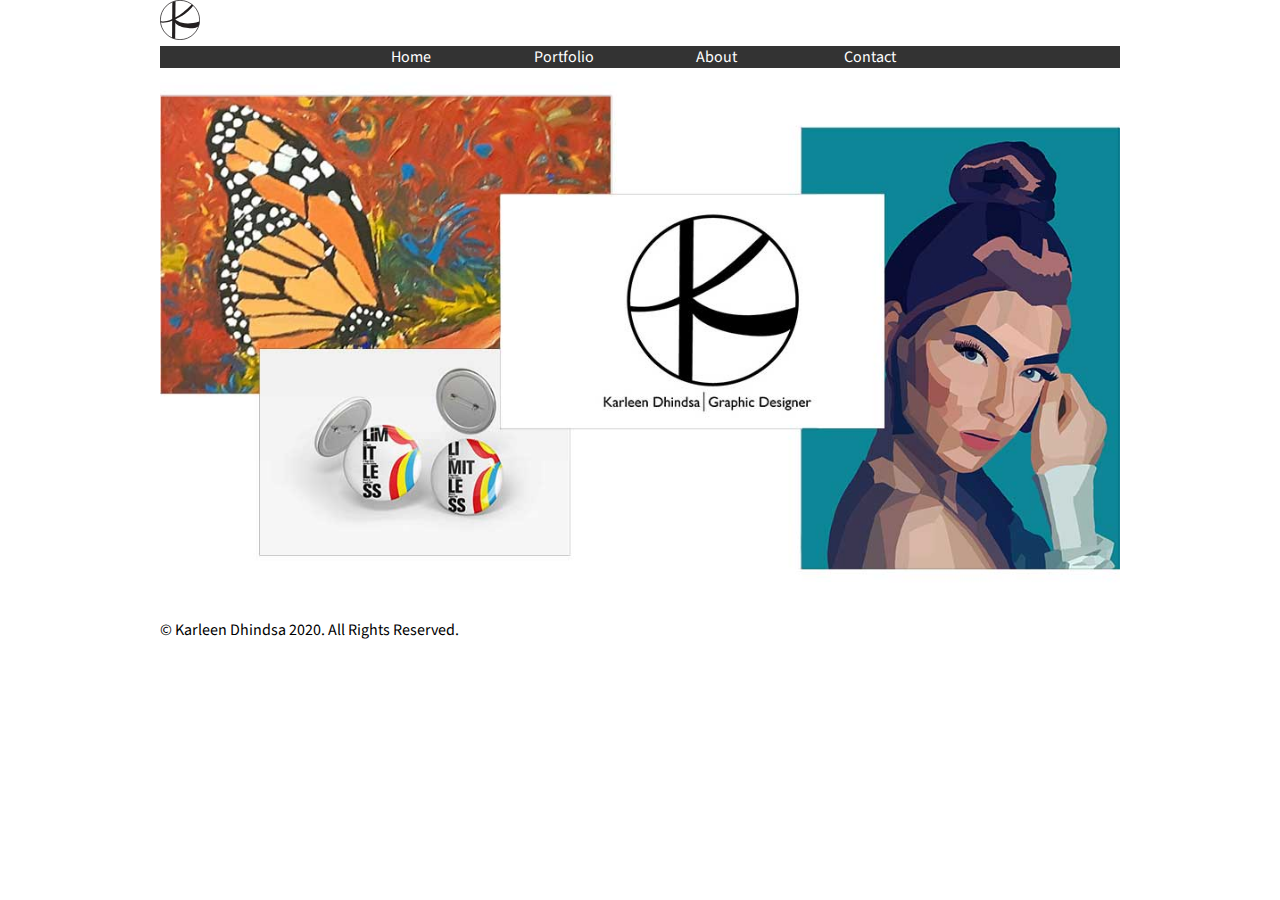
<file: index.html>
<!doctype html>
<html lang="en">
<head>
	<meta charset="utf-8">
	<meta name="viewport" content="width=device-width, initial-scale=1.0">
	<title>Homepage</title>
	<link rel="preconnect" href="https://fonts.gstatic.com">
	<link href="https://fonts.googleapis.com/css2?family=Source+Sans+Pro&display=swap" rel="stylesheet">
	<link href="styles/Website.css" rel="stylesheet">
</head>
<body>

	<div class ="container">

<header>
			<header>
			<a href="index.html"><img src="images/logo.svg"width="40px"margin></a>
		</header>

		<nav>
			<ul>
				<li><a href="index.html">Home</a></li>
				<li><a href="PortifoloPage.html">Portfolio</a></li>
				<li><a href="AboutPage.html">About</a></li>
				<li><a href="Contact.html">Contact</a></li>
			</ul>
		</nav>

<body>

	<div class="container">
				<center>
		<img src="images/Homepage.jpg"class="Homepage" width="960">

</center>
<style>

	@media screen and (max-width: 960px){
		body{
			background-color: white;
		}
	}
/* tablet*/
@media screen and (max-width: 768px){
		body{
			background-color: white;
		}
	}
/* phone*/
@media screen and (max-width: 600px){
		body{
			background-color: white;
		}
	}
</style>
</body>

<footer>
		<p>&copy; Karleen Dhindsa 2020. All Rights Reserved.</p>
		</footer> <!-- end footer  -->
</file>
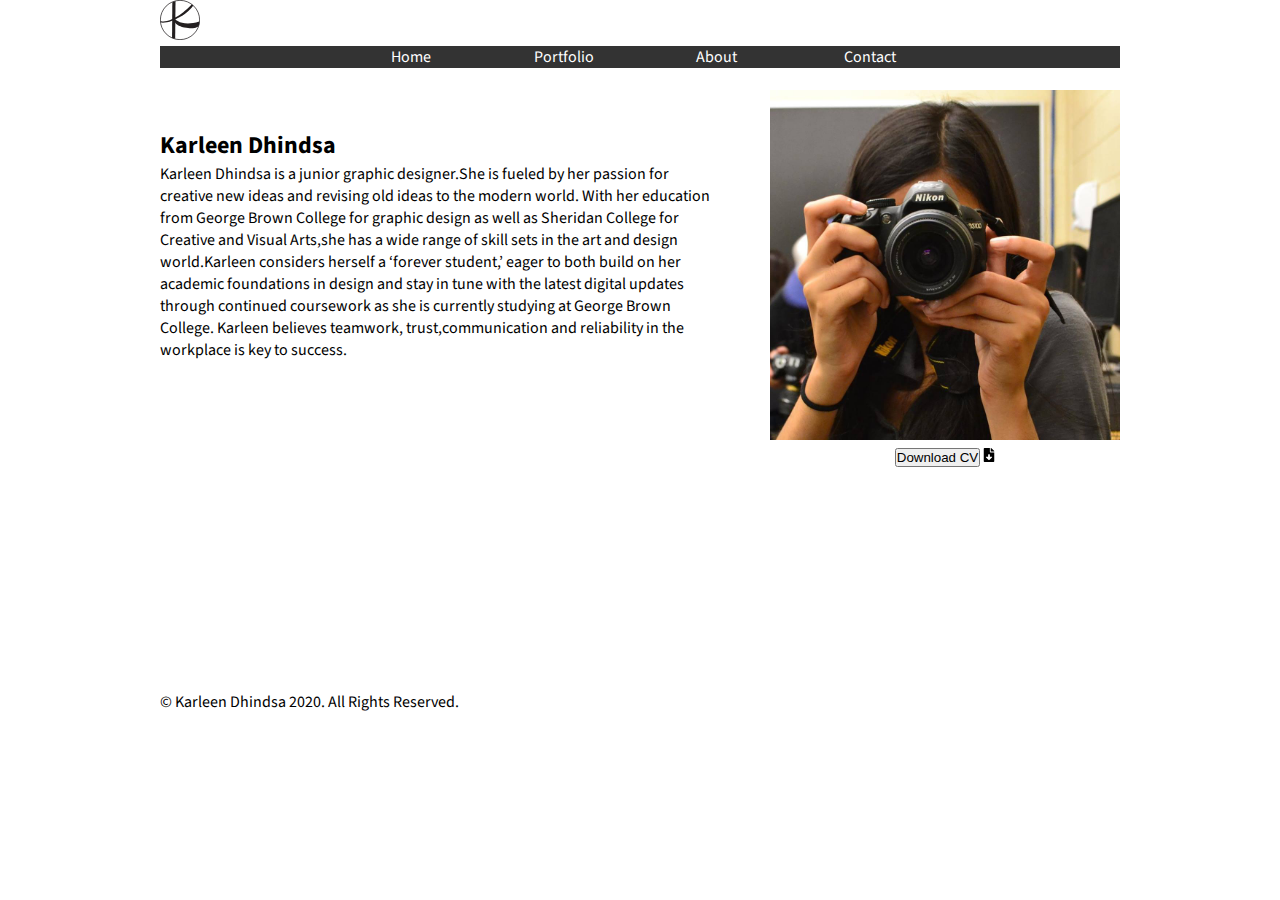
<file: AboutPage.html>
<!doctype html>
<html lang="en">
<head>
  <meta charset="utf-8">
 <meta name="viewport" content="width=device-width, initial-scale=1.0">
  <title>About Page</title>
  <link rel="preconnect" href="https://fonts.gstatic.com">
  <link href="https://fonts.googleapis.com/css2?family=Source+Sans+Pro&display=swap" rel="stylesheet">
  <link href="styles/Website.css" rel="stylesheet">
</head>
<body>

  <div class ="container">

<header>
      <header>
      <a href="index.html"><img src="images/logo.svg"width="40px"></a>
    </header>

    <nav>
      <ul>
        <li><a href="index.html">Home</a></li>
        <li><a href="PortifoloPage.html">Portfolio</a></li>
        <li><a href="AboutPage.html">About</a></li>
        <li><a href="Contact.html">Contact</a></li>
      </ul>
    </nav>

  <div class="container" 
  id="About_Me">

   </header>
    
  <aside>
      <br>
    <img src="images/About_Me.jpg" alt="Karleen Dhindsa" class="About_Me," width="350">
    
    <div class="right" style="max-width:600px">

 <center>
      <button onclick="document.location='pdfs/CV.pdf'"
      >Download CV
      </button>
       <img src="images/Download_solid.svg"alt="Download" class="About_Me" width="12px" height="14px"> 
       <!--This is from fontawesome.com the html code is <i class="fas fa-file-download"></i> but I just download the svg file :)---> 
 </center>
       
</aside>

 <h2>Karleen Dhindsa</h2>
     
      <p> Karleen Dhindsa is a junior graphic designer.She is fueled by her passion for creative new ideas and revising old ideas to the modern world. With her education from George Brown College for graphic design as well as Sheridan College for Creative and Visual Arts,she has a wide range of skill sets in the art and design world.Karleen considers herself a ‘forever student,’ eager to both build on her academic foundations in design and stay in tune with the latest digital updates through continued coursework as she is currently studying at George Brown College. Karleen believes teamwork, trust,communication and reliability in the workplace is key to success.  
      </p>
  
<br>
<br>
<br>
<br>
<br>
<br>
<br>
<br>
<br>
<br>
<br>
<br>
<br>
<br>
<br>

   <footer id="footer">
      <p>&copy; Karleen Dhindsa 2020. All Rights Reserved.</p>
</footer> 
 </div>
<!-- end footer  -->
</file>
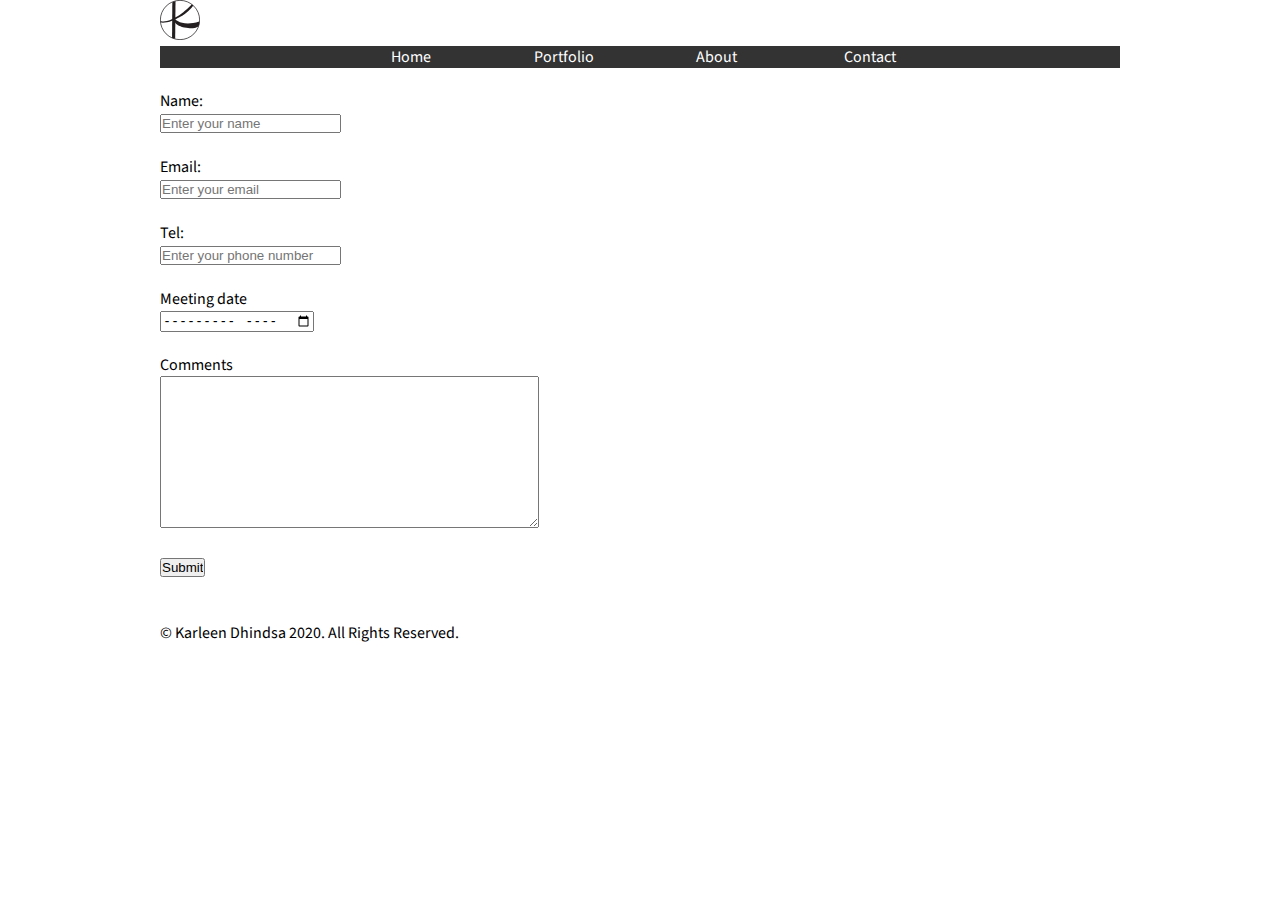
<file: Contact.html>
<!-- Contact Us section -->
<!DOCTYPE html>
<html lang="en">
<title>Contact</title>
<meta charset="UTF-8">
<meta name="viewport" content="width=device-width, initial-scale=1.0">
<link rel="preconnect" href="https://fonts.gstatic.com">
<link href="https://fonts.googleapis.com/css2?family=Source+Sans+Pro&display=swap" rel="stylesheet">
<link href="styles/Website.css" rel="stylesheet">

  <div class ="container">


<header>
      <header>
      <a href="index.html"><img src="images/logo.svg"width="40px"></a>
    </header>

    <nav>
      <ul>
      	<li><a href="index.html">Home</a></li>
        <li><a href="PortifoloPage.html">Portfolio</a></li>
        <li><a href="AboutPage.html">About</a></li>
        <li><a href="Contact.html">Contact</a></li>
      </ul>
    </nav>

  <div class="container_white_center_text_center_black_padding-32" 
  id="About_Me">

   </header>

   <br>

	<style>
	input: required{
		border-color: #900;
		border-width: 3px;
	}	
input:invalid{
	background-color: white: 
}

	</style>

	</head>
	<body>


	<form action="karleendhindsa26@gmail.com" method="get">

	<label for = "name">Name:</label>
	<br>
	<input type="text" name="name" id="name" placeholder="Enter your name" required="required">

	<br><br>

	<label for = "email">Email:</label>
	<br>
	<input type="email" name="email"id="email" placeholder="Enter your email" required="required">

	<br><br>

	<label for = "phone">Tel:</label>
	<br>
	<input type="tel" name="phone"id="phone"placeholder="Enter your phone number">

	<br><br>

	<label for = "meeting">Meeting date</label>
	<br>
	<input type="month" name="meeting"id="website">

	<br><br>
	<label for = "comments">Comments</label>
	<br>
	<textarea name="comments" id="comments" cols="45" rows="10"></textarea>

	<br><br>

	<input type="Submit" value="Submit">
	</form>

<br>
<br>
<footer id="footer">
      <p>&copy; Karleen Dhindsa 2020. All Rights Reserved.</p>
</footer>

	</body>
	</html>
</file>
<file: styles/Website.css>
*{
	padding: 0;
	margin: 0;
}

body{
	background-color: white;
	font-family: 'Source Sans Pro', sans-serif;
	color: #000000;
	font-size: 16px; /* 2em */
	
}

.container{
	width: 960px;
	justify-content: center;
	align-content: center;
	margin: auto;
	position: relative;
}

.gallery-container{
	  display: flex;  
  	  flex-wrap: wrap;
	 justify-content: center
}

.gallery {
  margin: 5px;
  float: left;
  width: 300px;
  background-color:white;
}


.gallery img {
  width: 100%;
  height: 300px;
  object-fit: cover;
}


header {
	background-color: #fff;
}

h2{
	margin-top: 60px;
	background-color: #fff
}

nav{
	background-color: #333333;
	text-align: center;

}

nav ul{

	list-style-type: none;
}

nav li{

	display: inline-block;
	color: white;
}

nav a:link{
	/*background-color: #333333;*/
	color: #ffffff;
	text-decoration: none;
	width: 150px;
	display: block;
	text-align: center;
	padding-top: 10px
	padding-bottom: 10px;
}

a:link{
	color: white;
}

a:visited{
	color: white;
}

a:active{
	color: yellow;
}

.form{
	padding: 280px;
}

aside{
	float: right;
	text-align: left;
	padding-left: 50px;	
}

.footer{
	text-align: left;
	margin-bottom: 0;
	width: 960px;


	
}


/* Responsive layout - makes a two column-layout instead of four columns */
@media screen and (max-width: 800px) {
  .column {
    flex: 50%;
    max-width: 50%;
  }

/* phone Responsive layout - makes the two columns stack on top of each other instead of next to each other */
@media screen and (max-width: 600px) {
  .column {
    flex: 100%;
    max-width: 100%;
  }
 		}
	}
/* tablet*/
@media screen and (max-width: 768px){
		body{
			background-color: white;
		}
</file>
